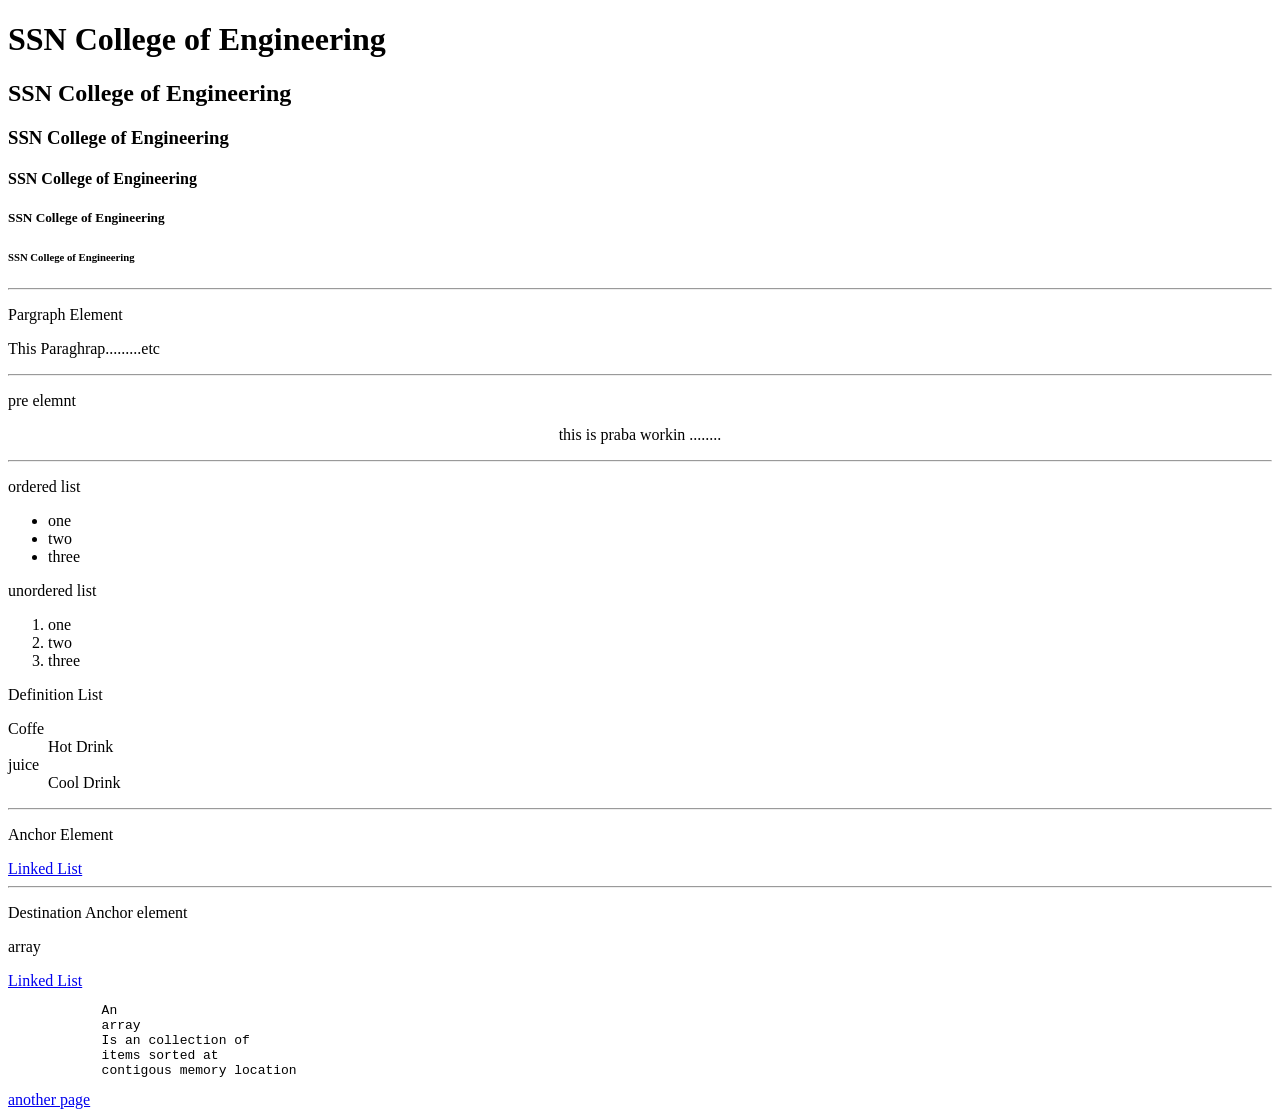
<file: index.html>
<!DOCTYPE html>
<html>
    <head>
    </head>
    <body>
        <h1>SSN College of Engineering</h1>
        <h2>SSN College of Engineering</h2>
        <h3>SSN College of Engineering</h3>
        <h4>SSN College of Engineering</h4>
        <h5>SSN College of Engineering</h5>
        <h6>SSN College of Engineering</h6>
        <hr>
        <p>Pargraph Element</p>
        <p>This Paraghrap.........etc</p>
        <hr>
        <p> pre elemnt</p>
        <p align="center"> this is praba workin ........</p>
        <hr>
        <p>ordered list</p>
        <ul>
            <li>one</li>
            <li>two</li>
            <li>three</li>
        </ul>
        <p>unordered list</p>
            <ol>
                <li>one</li>
                <li>two</li>
                <li>three</li>
            </ol>

        <p>Definition List</p>
        <dl>
            <dt>Coffe</dt>
            <dd>Hot Drink</dd>
            <dt>juice</dt>
            <dd>Cool Drink</dd>
        </dl>
        <hr>
        <p>Anchor Element</p>
        <a href="LinkedList">Linked List</a>
        <hr>
        <p>Destination Anchor element</p>
        <p>array</p>
        <a href="LinkedList">Linked List</a>
        <pre>
            An 
            array 
            Is an collection of 
            items sorted at
            contigous memory location</pre>
            <a href="index1.html">another page</a>

    </body>
</html>
</file>
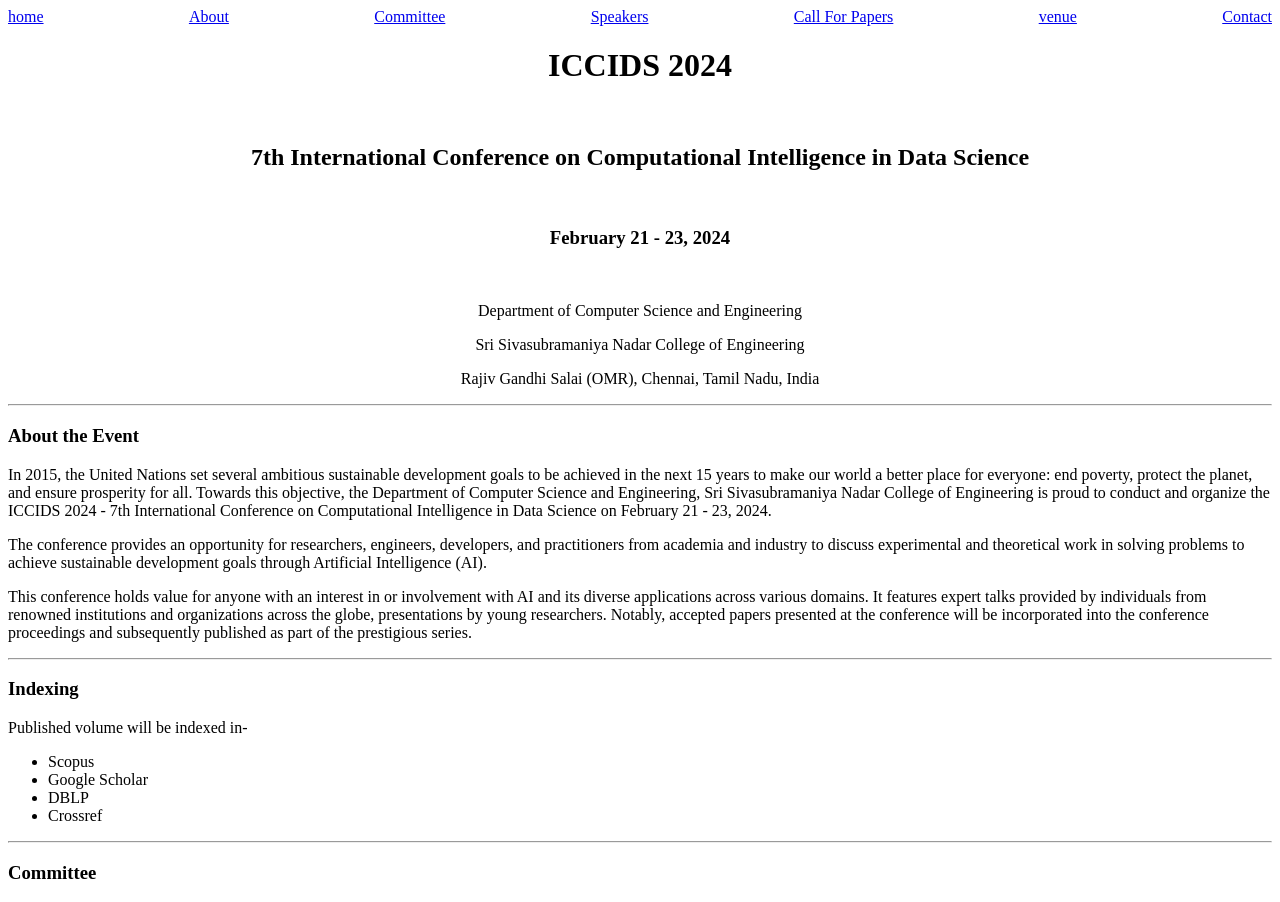
<file: index2.html>
<!DOCTYPE html>
<html> 
<head>
    <link rel="stylesheet" type="text/css" href="styles.css">
</head>
<body>
    <nav id="nav">
        <a href="index.html">home</a>
        <a href="#">About</a>
        <a href="#">Committee</a>
        <a href="#">Speakers</a>
        <a href="#">Call For Papers</a>
        <a href="#">venue</a>
        <a href="#">Contact </a>
    </nav>

    <h1 align="center">ICCIDS 2024</h1>
    <br>
    <h2 align="center">7th International Conference on Computational Intelligence in Data Science</h2>
    <br>
    <h3 align="center">February 21 - 23, 2024</h3>
    <br>
    <p align="center">Department of Computer Science and Engineering</p>
    <p align="center">Sri Sivasubramaniya Nadar College of Engineering</p>
    <p align="center">Rajiv Gandhi Salai (OMR), Chennai, Tamil Nadu, India</p>
    <hr>
    <h3 >About the Event</h3>
    <p>In 2015, the United Nations set several ambitious sustainable development goals to be achieved in the next
15 years to make our world a better place for everyone: end poverty, protect the planet, and ensure prosperity
for all. Towards this objective, the Department of Computer Science and Engineering, Sri Sivasubramaniya
Nadar College of Engineering is proud to conduct and organize the ICCIDS 2024 - 7th International
Conference on Computational Intelligence in Data Science on February 21 - 23, 2024.
    </p>
    <p>
The conference provides an opportunity for researchers, engineers, developers, and practitioners from
academia and industry to discuss experimental and theoretical work in solving problems to achieve
sustainable development goals through Artificial Intelligence (AI).
    </p>
    <p>
This conference holds value for anyone with an interest in or involvement with AI and its diverse
applications across various domains. It features expert talks provided by individuals from renowned
institutions and organizations across the globe, presentations by young researchers. Notably, accepted papers
presented at the conference will be incorporated into the conference proceedings and subsequently published
as part of the prestigious
series.</p>

<hr>

<h3>Indexing</h3>
<p>Published volume will be indexed in-</p>
<ul>
    <li>Scopus</li>
    <li>Google Scholar</li>
    <li>DBLP</li>
    <li>Crossref</li>
</ul>
<hr>
<h3>Committee</h3>
</body>
</html>
</file>
<file: styles.css>
#me {
    border-radius: 30px;
    display: block;
    margin: 0 auto;
}
#nav{
  display: flex;
  justify-content: space-between;
}
.outer {
    background-image: url("images/mm.jpeg");
    height: 400px;
    background-size: cover;
    background-position: center;
    display: flex;
    justify-content: center;
    align-items: center;
}
.inner {
    color: white;
    border: 1px solid white;
    padding: 20px;
    text-align: center;
}
.nav1 {
    text-align: center;
    background: lightgray;
    padding: 10px;
    border-radius: 30px;
}
.outer1 {
    background-image: url("images/mm.jpeg");
    height: 400px;
    background-size: cover;
    background-position: center;
    display: flex;
    justify-content: center;
    align-items: center;
}
.inner1 {
    color: white;
    padding: 20px;
    text-align: center;
}
.avatar {
    width: 100px;
    height: 100px;
    border-radius: 50%;
    display: block;
    margin-left: auto;
    margin-right: auto;
    margin-top: -20px; 
}
.n{
    color: lightgrey;
    margin-left: 500px;
    
}
.m{
    color: rgb(0, 0, 0);
    margin-left: 600px;
    font-size: 50px;
    margin-top: -70px;
}
</file>
